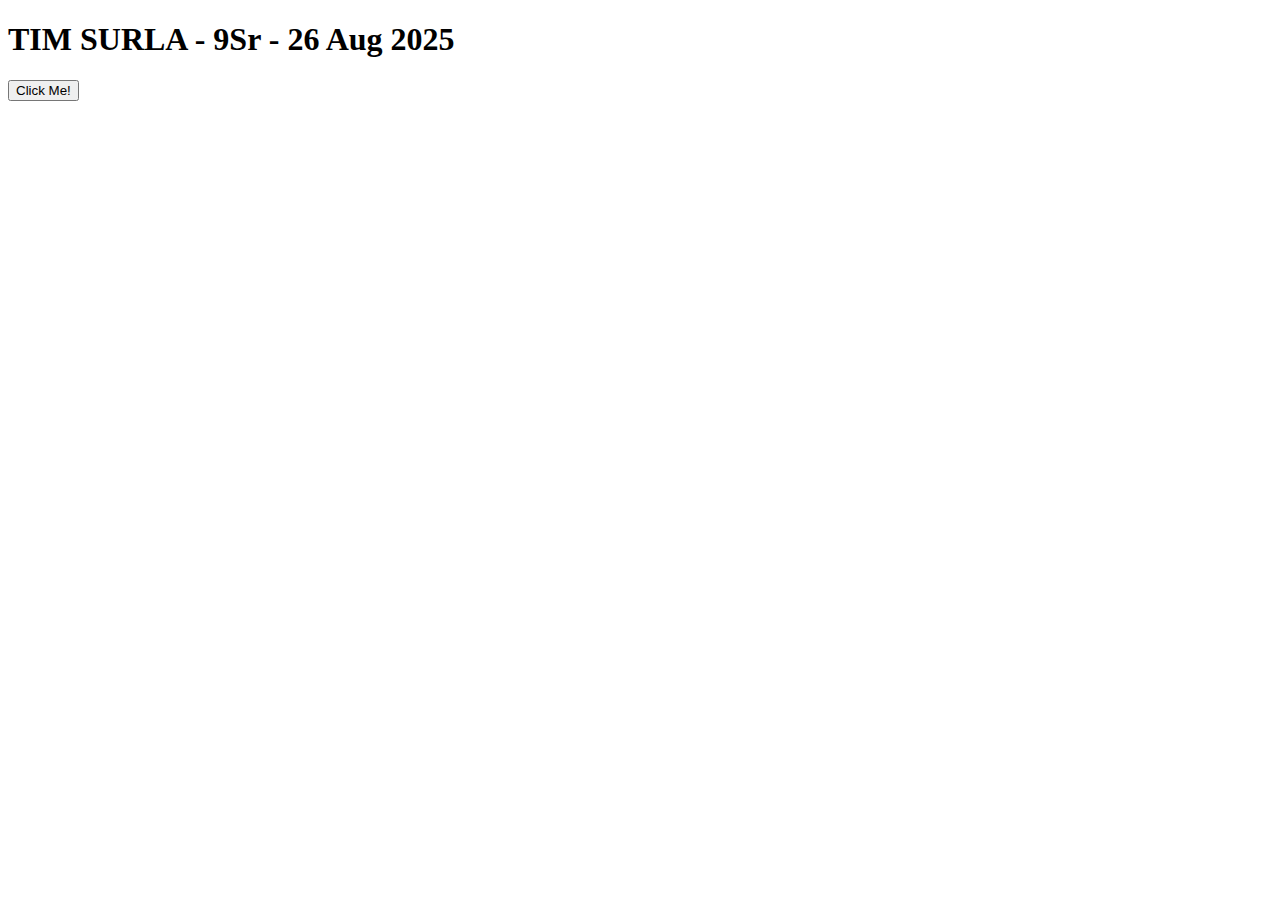
<file: public/day2_button.html>
<!DOCTYPE html>
<html lang="en">
<head>
  <meta charset="UTF-8">
  <title>Pimp My Button</title>
  <link rel="stylesheet" href="styleindex.css">
</head>
<body>
    <h1>TIM SURLA - 9Sr - 26 Aug 2025</h1>
    <button>Click Me!</button>
</body>
</html>
</file>
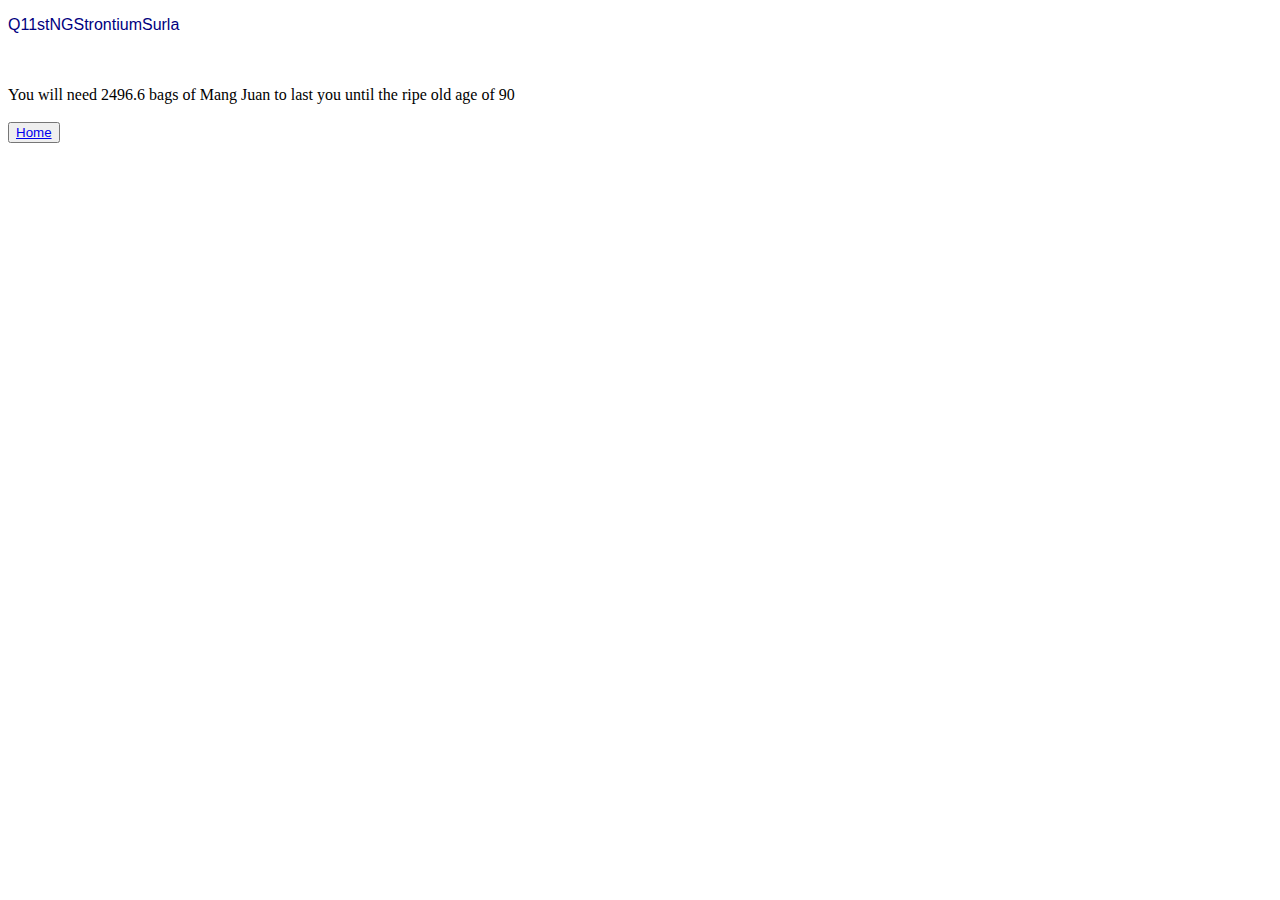
<file: public/Q11stNGStrontiumSurla.html>
<!DOCTYPE html>
<html>
<link rel="stylesheet" href="styleindex.css">
<body>
    <head></head>
    <title>1st Non-Graded Activity</title>

    <head>
    <p style="color: navy;">Q11stNGStrontiumSurla</p>
    </head>
    <br><br>

    <script>
    var age = 14;
    var maxAge = 90;
    var numPerDay = 0.09;
    var totalRequired = (numPerDay*365)*(maxAge-age);
    document.write("You will need " + totalRequired + " bags of Mang Juan to last you until the ripe old age of " + maxAge);
    </script>

    <br><br><button><a href="../index.html">Home</a></button>

</body>
</html>
</file>
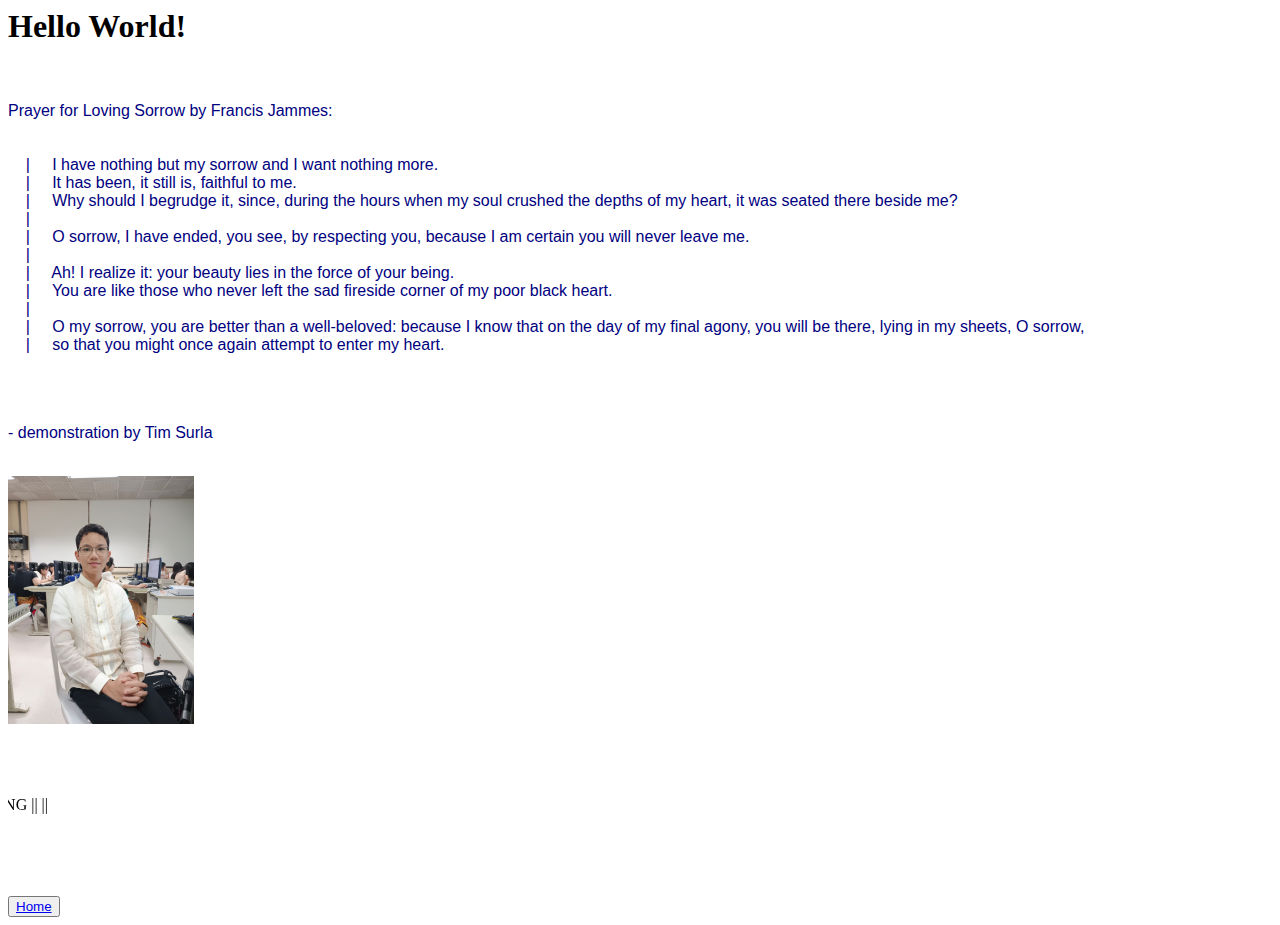
<file: public/Q1_1stGraded.html>
<title>Q1_1stGraded</title>

<head>
  <link rel="stylesheet" href="styleindex.css">
  <h1>Hello World!</h1>
</head>

<body>
  <p>
    <pre style="color: navy; font-family: 'Gill Sans', 'Gill Sans MT', Calibri, 'Trebuchet MS', sans-serif, serif;">
      <br><br>Prayer for Loving Sorrow by Francis Jammes: <br><br>
    |     I have nothing but my sorrow and I want nothing more.
    |     It has been, it still is, faithful to me.
    |     Why should I begrudge it, since, during the hours when my soul crushed the depths of my heart, it was seated there beside me? <br>    |
    |     O sorrow, I have ended, you see, by respecting you, because I am certain you will never leave me. <br>    |
    |     Ah! I realize it: your beauty lies in the force of your being.
    |     You are like those who never left the sad fireside corner of my poor black heart. <br>    |
    |     O my sorrow, you are better than a well-beloved: because I know that on the day of my final agony, you will be there, lying in my sheets, O sorrow,
    |     so that you might once again attempt to enter my heart. <br><br>
    </pre>
  </p>

  <p>- demonstration by Tim Surla<br><br></p>

  <img src="Surla.jpg" alt="stylin'" width="186" height="248">
  <br><br><br><br><br>

  <marquee direction="right" height="100px">
    || || AFTER THIS POINT I HAVE NO IDEA WHAT I'M DOING || || AFTER THIS POINT I HAVE NO IDEA WHAT I'M DOING || || AFTER THIS POINT I HAVE NO IDEA WHAT I'M DOING || || AFTER THIS POINT I HAVE NO IDEA WHAT I'M DOING || ||
    AFTER THIS POINT I HAVE NO IDEA WHAT I'M DOING || || AFTER THIS POINT I HAVE NO IDEA WHAT I'M DOING || || AFTER THIS POINT I HAVE NO IDEA WHAT I'M DOING || || AFTER THIS POINT I HAVE NO IDEA WHAT I'M DOING || ||

  </marquee>

  <button><a href="../index.html">Home</a></button>
  

<script>
  console.log("This is a console log.");
  alert("I am an alert.");
</script>

</body>
</file>
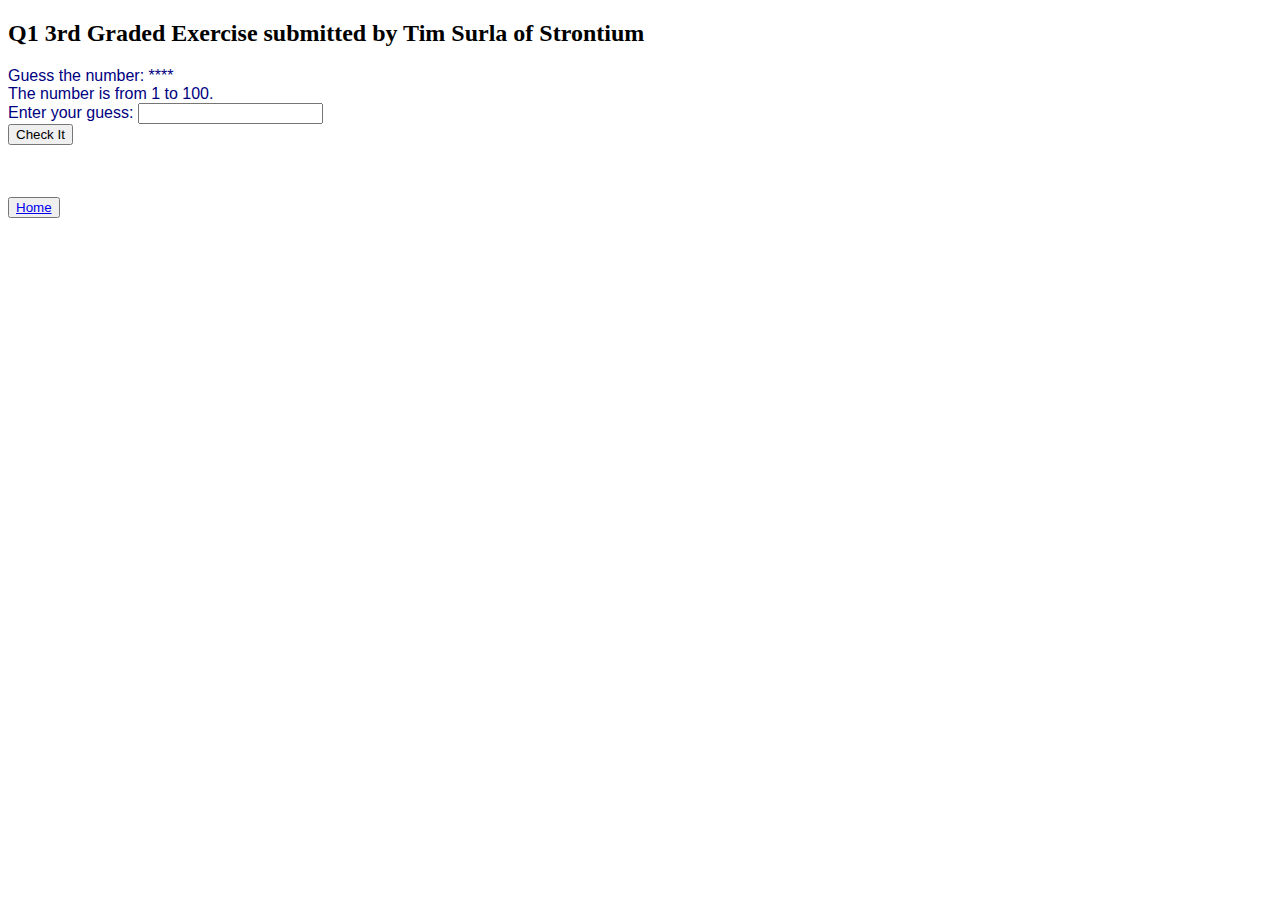
<file: public/Q1_3rdGraded.html>
<!DOCTYPE html>
<html>
<body>
    <link rel="stylesheet" href="styleindex.css">
   <h2> Q1 3rd Graded Exercise submitted by Tim Surla of Strontium</h2>
   <p>Guess the number: ****<br>
    The number is from 1 to 100.<br>
    <label for="guess">Enter your guess: </label>
    <input id="guess" type="number"><br>
    <button onclick="checkIt()">Check It</button>
   </p>

   <div id="result"></div><br><br>

   <button><a href="../index.html">Home</a></button>

    <script>

       var dNumber = Math.floor(Math.random() * 100) + 1; // generates a number from 1  to 100 when the page loads

        function reset() {
            location.reload();
        }

        function checkIt() {
            guess = parseFloat(document.getElementById("guess").value);
            if (guess==dNumber) {
                result.innerHTML = "Congrats! You got it!";
                result.innerHTML += "<br><br>";
                result.innerHTML += '<button onclick="reset()">Reset</button>';
            }
            else if (guess>=dNumber) {
                result.innerHTML = "The number's a little too high...";
            }
            else if (guess<=dNumber) {
                result.innerHTML = "A little higher...";
            }
        }
    </script>

</body>

</html>
</file>
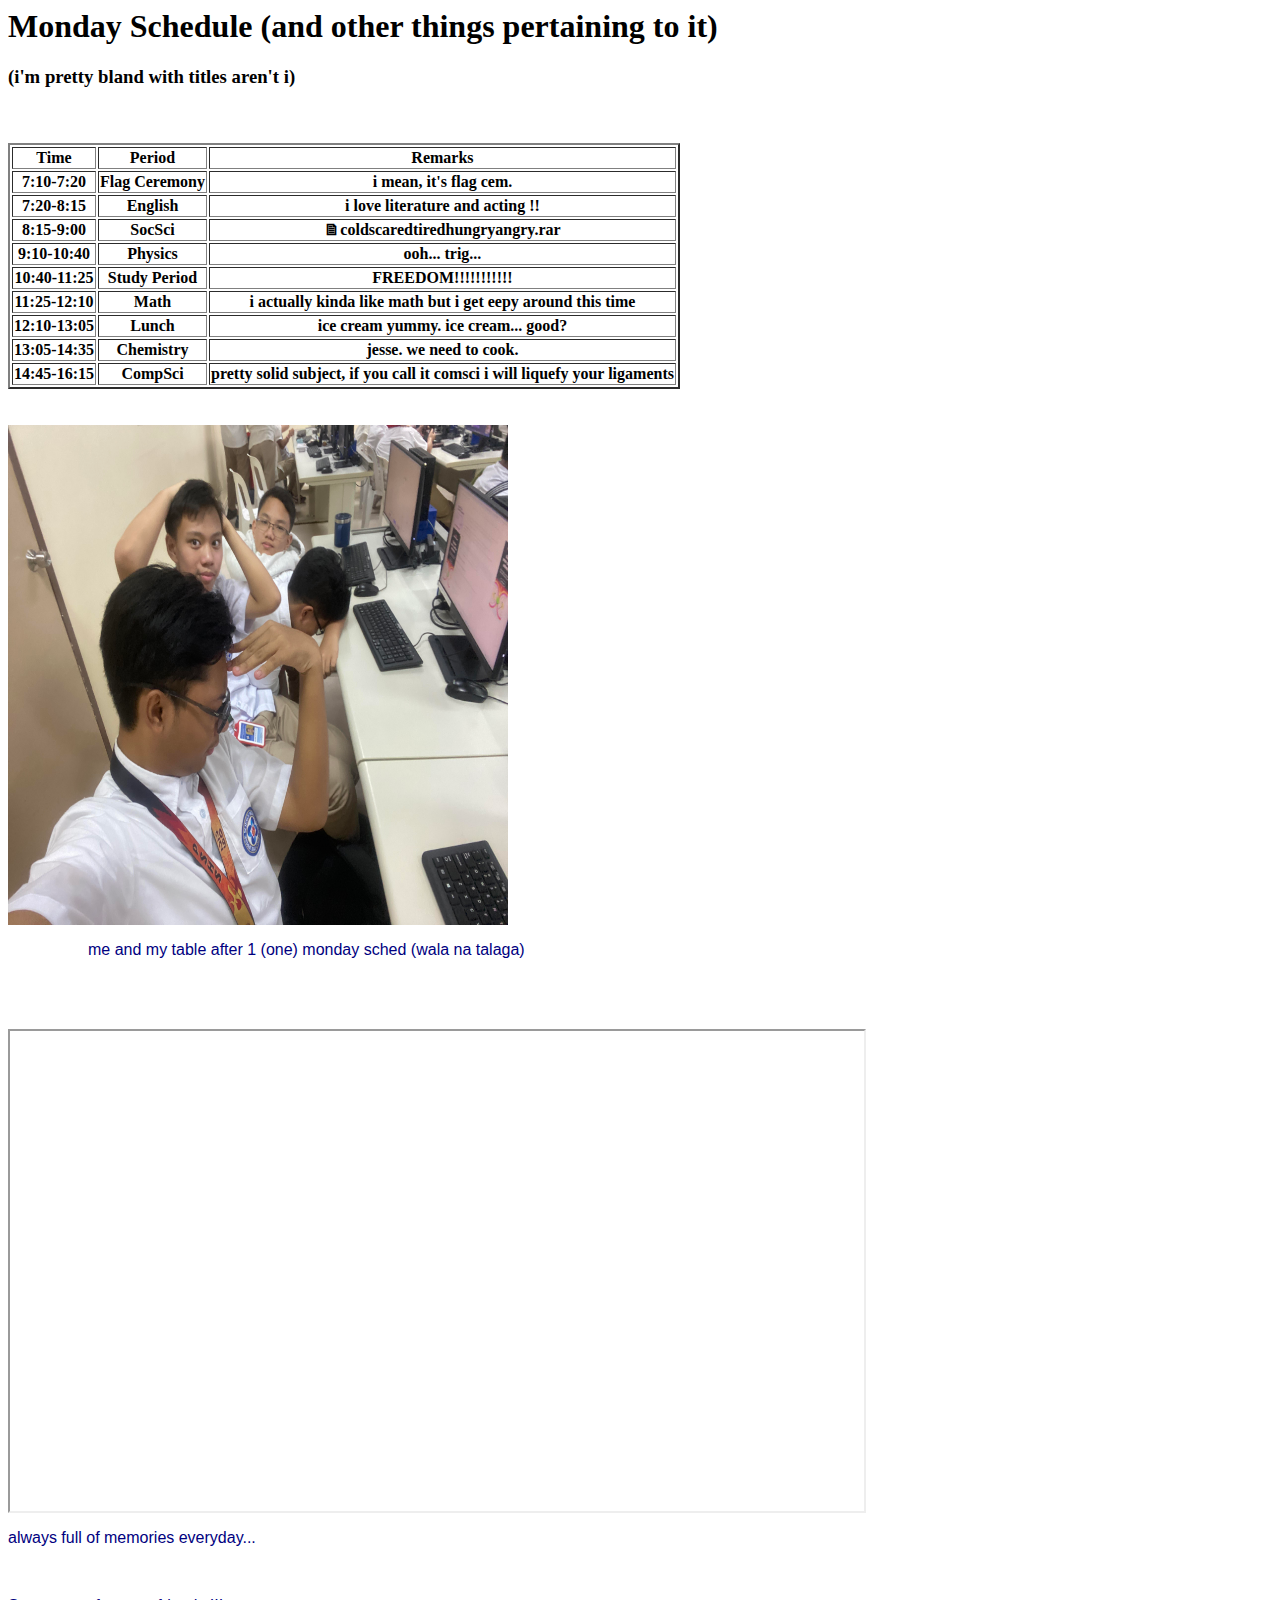
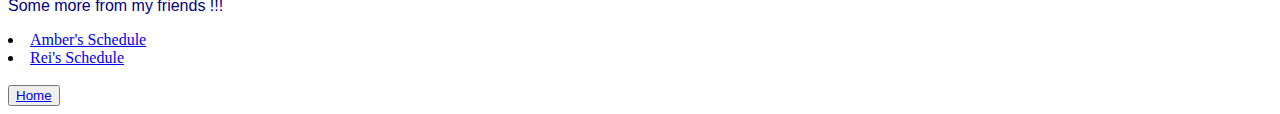
<file: public/Q2_1stGraded.html>
<html>
  <head>
    <Title>Monday Schedule</Title>
    <link rel="stylesheet" href="styleindex.css"> 
  </head>

  <body>
    <h1>Monday Schedule (and other things pertaining to it)</h1>
    <h3>(i'm pretty bland with titles aren't i)</h3>
    <br><br>

    <table border="2">
      <tbody>
        <tr>
          <th>Time</th>
          <th>Period</th>
          <th>Remarks</th>
        </tr>
        <tr>
          <th>7:10-7:20</th>
          <th>Flag Ceremony</th>
          <th>i mean, it's flag cem.</th>
        </tr>
        <tr>
          <th>7:20-8:15</th>
          <th>English</th>
          <th>i love literature and acting !!</th>
        </tr>
        <tr>
          <th>8:15-9:00</th>
          <th>SocSci</th>
          <th>🗎coldscaredtiredhungryangry.rar</th>
        </tr>
        <tr>
          <th>9:10-10:40</th>
          <th>Physics</th>
          <th>ooh... trig...</th>
        </tr>
        <tr>
          <th>10:40-11:25</th>
          <th>Study Period</th>
          <th>FREEDOM!!!!!!!!!!!</th>
        </tr>
        <tr>
          <th>11:25-12:10</th>
          <th>Math</th>
          <th>i actually kinda like math but i get eepy around this time</th>
        </tr>
        <tr>
          <th>12:10-13:05</th>
          <th>Lunch</th>
          <th>ice cream yummy. ice cream... good?</th>
        </tr>
        <tr>
          <th>13:05-14:35</th>
          <th>Chemistry</th>
          <th>jesse. we need to cook.</th>
        </tr>
        <tr>
          <th>14:45-16:15</th>
          <th>CompSci</th>
          <th>pretty solid subject, if you call it comsci i will liquefy your ligaments</th>
        </tr>
      </tbody>
    </table>

    <br><br>

    <div id="enclosure1">
      <img src="icantevenanymore.jpg" width="500" height="500"></img>
      <pre style="color: navy; font-family: 'Gill Sans', 'Gill Sans MT', Calibri, 'Trebuchet MS', sans-serif, serif;">
                  me and my table after 1 (one) monday sched (wala na talaga)
    </pre>
    </div><br><br>

    <iframe src="https://www.youtube.com/embed/XToA-1dZYWA" width="854px" height="480px"></iframe>
    <p>always full of memories everyday...</p>
    <br>
    <nav>
      <p>Some more from my friends !!!</p>
      <li><a href="https://amberbuico.github.io/CS3_1stQtrPortfolio/public/SalitanActivity.html">Amber's Schedule</a></li>
      <li><a href="https://katsuaisu.github.io/CS3_1stQtrPortfolio/public/salitan.html">Rei's Schedule</a>
    </nav>
    <br>

    <button><a href="../index.html">Home</a></button>

  </body>

</html>
</file>
<file: public/styleindex.css>
head {
    color: navy;
    font-family: Cambria, Cochin, Georgia, Times, 'Times New Roman', serif;
    size: 100px;
}
p {
    color: navy;
    font-family: 'Gill Sans', 'Gill Sans MT', Calibri, 'Trebuchet MS', sans-serif;
    size: 42px;
}
</file>
